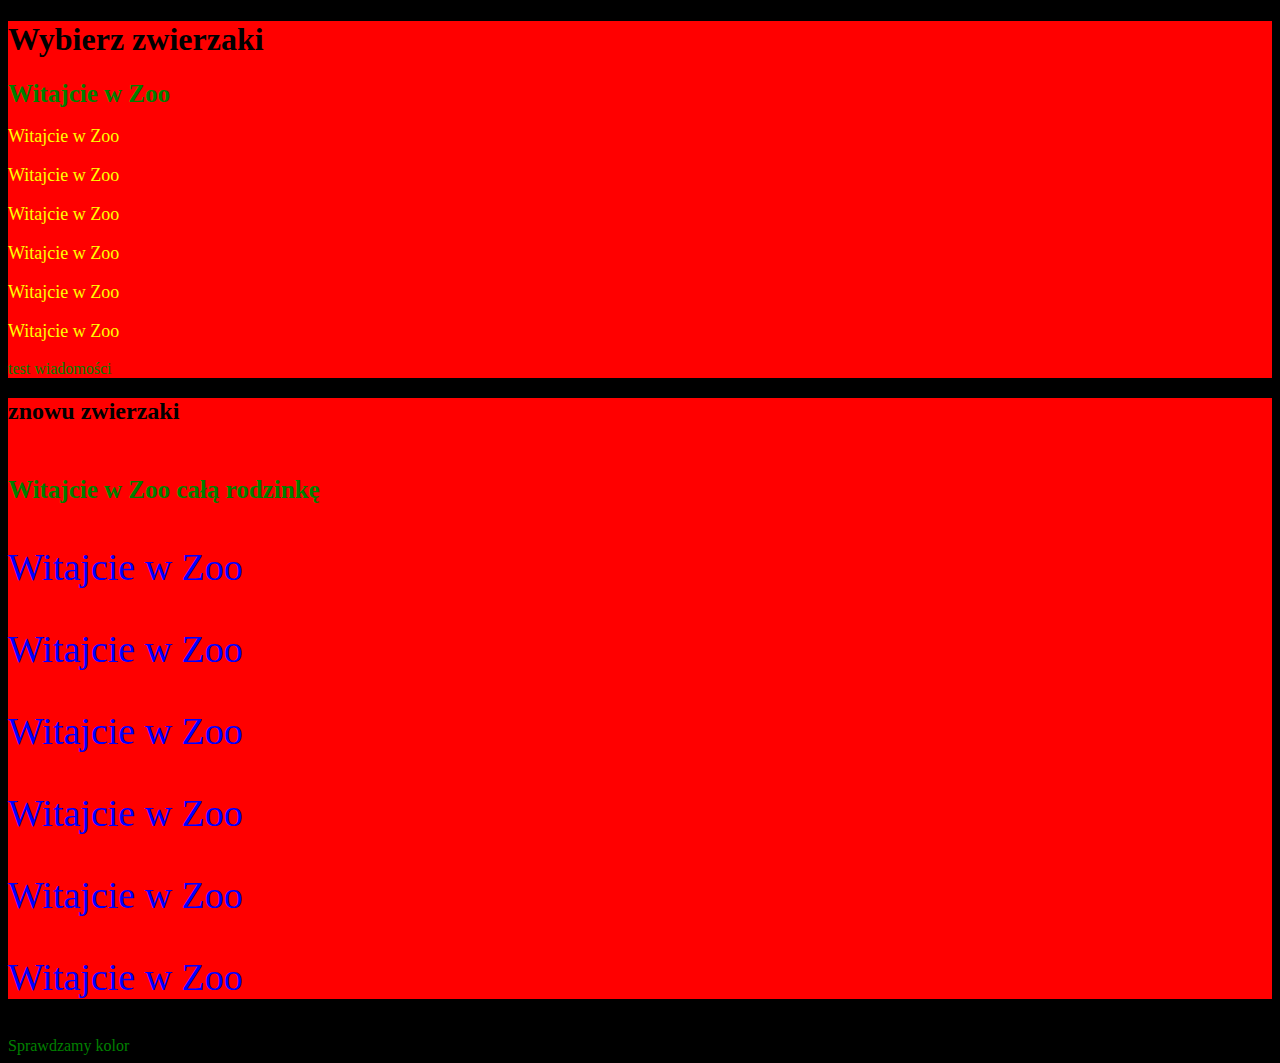
<file: index2.html>
<!doctype html>
<html lang="en" class="no-js">

<head>
    <meta charset="utf-8">
    <meta http-equiv="x-ua-compatible" content="ie=edge">
    <meta name="viewport" content="width=device-width, initial-scale=1.0">
    <title>cos tam cos tam cos tam</title>
    <meta name="description" content="ZWIERZAKI PIERDAKI">
    <link rel="stylesheet" href="style2.css">
</head>

<body>
    <div id="h22">
        <h1>Wybierz zwierzaki</h1>
        <p class="test"><strong>Witajcie w Zoo</strong></p>
        <p>Witajcie w Zoo</p>
        <p>Witajcie w Zoo</p>
        <p>Witajcie w Zoo</p>
        <p>Witajcie w Zoo</p>
        <p>Witajcie w Zoo</p>
        <p>Witajcie w Zoo</p>
        <a href="#">test wiadomości</a>
    </div>
    <div id="h2">
        <h2>znowu zwierzaki</h2>
        <p><strong>Witajcie w Zoo całą rodzinkę</strong></p>
        <p>Witajcie w Zoo</p>
        <p>Witajcie w Zoo</p>
        <p>Witajcie w Zoo</p>
        <p>Witajcie w Zoo</p>
        <p>Witajcie w Zoo</p>
        <p>Witajcie w Zoo</p>
    </div>
    <a href="#">Sprawdzamy kolor</a>
</body>

</html>
</file>
<file: style2.css>
/* Targeting elements*/

body {
    background-color: black;
}

div {
    display: block;
    width: auto;
    background-color: red;
}

#h2 p,
strong {
    font-size: 38px;
    color: blue;
}

strong {
    color: green;
    font-size: 25px;
}

.test {
    color: purple;
}

a {
    color: green;
    text-decoration: none;
}

p {
    font-size: 18px;
    color: yellow;
}


/*
a {
    color: green;
    text-decoration: none;
}

div {
    width: 100%;
    background-color: yellow;
    ;
}

#header {
    position: 100px;
    top: 100;
    left: 0;
}


/* 

#header h1 {
    font-size: 25px;
}

#header {
    font-size: 18px;
    color: blue;
    text-transform: uppercase;
}

#header2 {
    font-size: 20px;
    text-transform: uppercase;
    color: orange;
}

.h2 {
    display: block;
    color: green;
}*/
</file>
